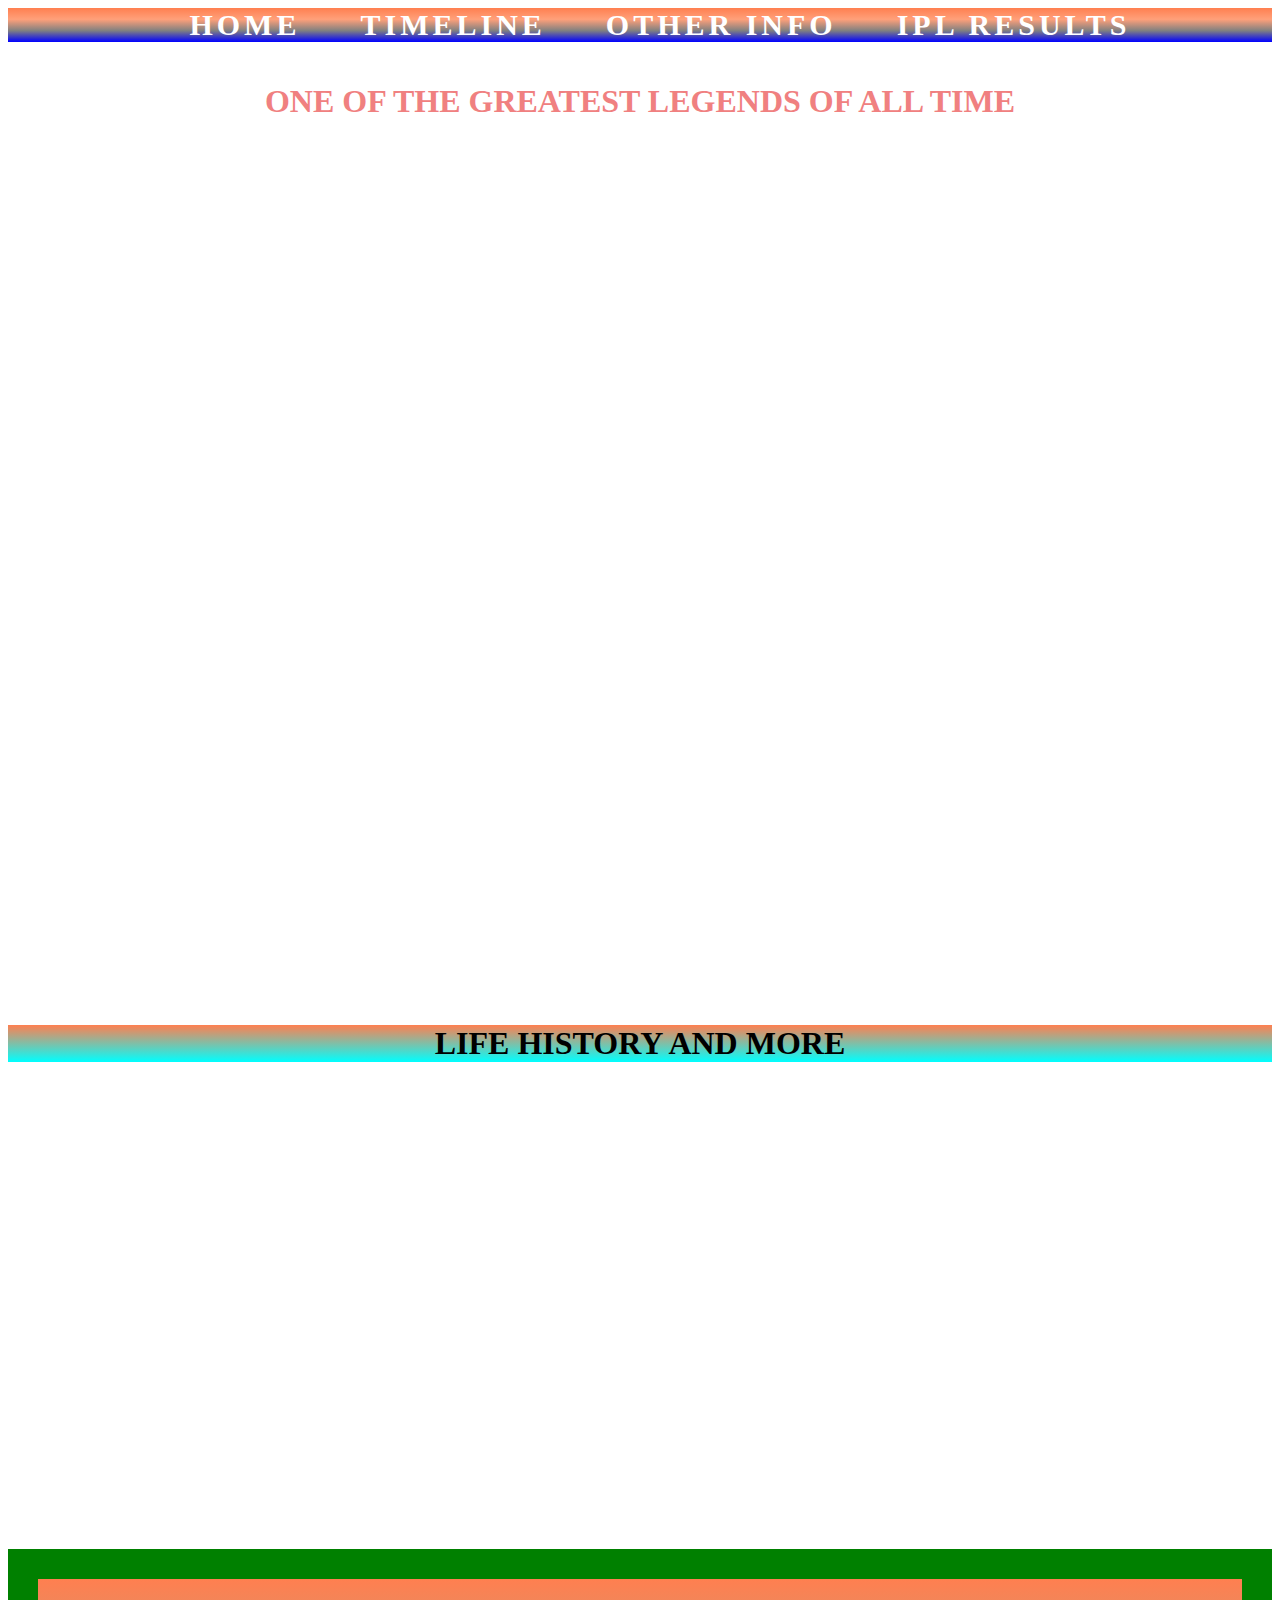
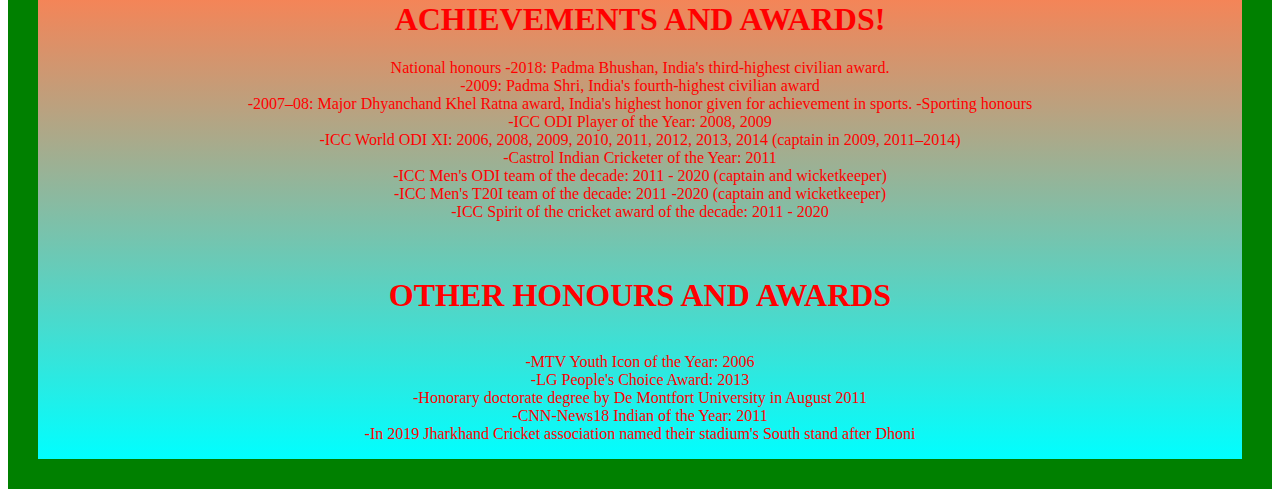
<file: index.html>
<html>
    <body>
        <head>
       <title> sports personality</title>
       <link rel="stylesheet" href="./style.css">
        </head>
            <div class="r">
                <div class="d">
                    <ul>
                        <li><a href="index.html">HOME</a></li>
                        <li><a href="timeline.html">TIMELINE</a></li>
                        <li><a href="#">OTHER INFO </a></li>
                        <li><a href="iplresults.html">IPL RESULTS</a></li>
                    </ul>
                </div>
               <div class="s">
                   <h1>ONE OF THE GREATEST LEGENDS OF ALL TIME</h1>
               </div>
            </div>
         
                <div class="c3">
                    <h1> LIFE HISTORY AND MORE</h1>
                    <P>:Mahendra Singh Dhoni (born 7 July 1981), is a former international cricketer who captained the Indian national cricket team in
                         limited-overs formats from 2007 to 2017 and in Test cricket from 2008 to 2014. <br> <br> :He is currently the captain of Chennai Super Kings
                          (CSK), a franchise based team of Indian Premier Having won the triple ICC limited-overs tournament as captain (inaugural 
                          2007 ICC World Twenty20, 2011 ICC Cricket World Cup and 2013 ICC Champions Trophy) and bringing Indian cricket team to number one 
                          position in ICC test rankings in 2009,Dhoni is often considered as the greatest captain of Indian cricket team.<br> <br>
                           :Furthermore, he led CSK to win 2010, 2011, 2018 and 2021 edition of IPL,
                           becoming second most successful IPL captain after Rohit Sharma.<br><br>

                        :Dhoni made his ODI debut on 23 December 2004 against Bangladesh, and played his first Test a year later against Sri Lanka.<br>
                         :In 2007, he took over the ODI captaincy from Rahul Dravid.<br><br>
                         : In test cricket his captaincy record was mixed, successfully leading India to series win against New Zealand (in 2009) and the Border-Gavaskar Trophy (home series in 2010 and 2013) against Australia while losing to Sri Lanka, Australia, England, and South Africa by big margins in away conditions. He announced his retirement from Tests on 30 December 2014[5] and captain of limited-overs game in 2017.
                         :Virat Kohli succeeded him as captain in both cases.<br><br>
                         :Dhoni was born in Ranchi, Bihar (now in Jharkhand), and he hails from a Hindu Rajput family.<br><br>
                          :His paternal village Lwali is in Jainti tehsil, Lamgara block of the Almora District of Uttarakhand.<br><br> Dhoni's father is Pan Singh and his mother is Devaki Devi. His parents moved from Uttarakhand to Ranchi, Bihar where his father Pan Singh worked in junior management positions[specify] in MECON.<br>
                          :He has a sister Jayanti Gupta and an elder brother Narendra Singh Dhoni.<br><br> :His uncle, Pan Singh's brother, Ganapat Singh Dhauni lives in Lwali. 
                         Dhoni's uncle> and cousins spell their surname as Dhauni but Mahendra Singh spells as Dhoni.
                    </P>
                </div>
                <div class="c4">
                    <h1>ACHIEVEMENTS AND AWARDS!</h1>
                    <P>National honours
                        -2018: Padma Bhushan, India's third-highest civilian award.<br>
                        -2009: Padma Shri, India's fourth-highest civilian award<br>
                        -2007–08: Major Dhyanchand Khel Ratna award, India's highest honor given for achievement in sports.
                        -Sporting honours<br>
                        -ICC ODI Player of the Year: 2008, 2009<br>
                        -ICC World ODI XI: 2006, 2008, 2009, 2010, 2011, 2012, 2013, 2014 (captain in 2009, 2011–2014)<br>
                        -Castrol Indian Cricketer of the Year: 2011<br>
                        -ICC Men's ODI team of the decade: 2011 - 2020 (captain and wicketkeeper)<br>
                        -ICC Men's T20I team of the decade: 2011 -2020 (captain and wicketkeeper)<br>
                        -ICC Spirit of the cricket award of the decade: 2011 - 2020<br> </P> <br> 
                        <p id="k"><h1>OTHER HONOURS AND AWARDS</h1> <br> 
                        -MTV Youth Icon of the Year: 2006<br>
                        -LG People's Choice Award: 2013<br>
                        -Honorary doctorate degree by De Montfort University in August 2011<br>
                        -CNN-News18 Indian of the Year: 2011<br>
                        -In 2019 Jharkhand Cricket association named their stadium's South stand after Dhoni</P>
                </div>
    </body>
</html>
</file>
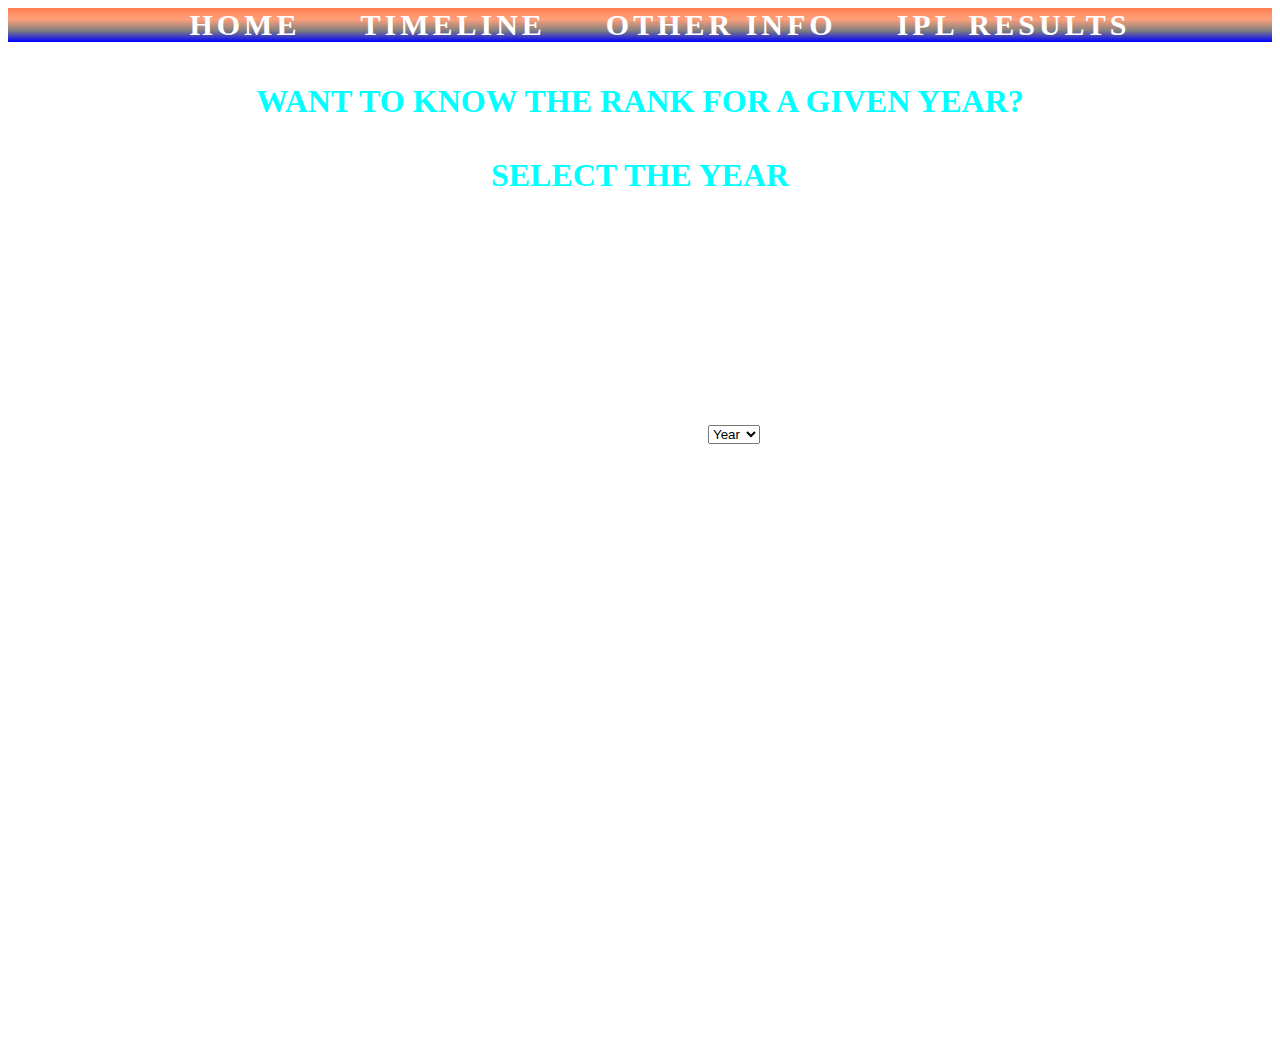
<file: iplresults.html>
<html>
    <body>
        <head>
       <title> sports personality</title>
       <link rel="stylesheet" href="./styleiplresults.css">
        </head>
            <div class="r">
                <div class="d">
                    <ul>
                        <li><a href="index.html">HOME</a></li>
                        <li><a href="timeline.html">TIMELINE</a></li>
                        <li><a href="#">OTHER INFO </a></li>
                        <li><a href="iplresults.html">IPL RESULTS</a></li>
                    </ul>
                </div>
               <div class="s">
                   <h1>WANT TO KNOW THE RANK FOR A GIVEN YEAR? <br><BR> SELECT THE YEAR</h1>
                   <form action="" id="datavalue">
                     
                        <p>
                                <select name="year" id="year">
                                <option value="year" disabled selected>Year</option>
                                <option>2008</option>
                                <option>2009</option>
                                <option>2010</option>
                                <option>2011</option>
                                <option>2012</option>
                                <option>2013</option>
                            </select>
                        </p>
                   </form>
                   </div>
            
            </div>
         
          
    </body>
</html>
</file>
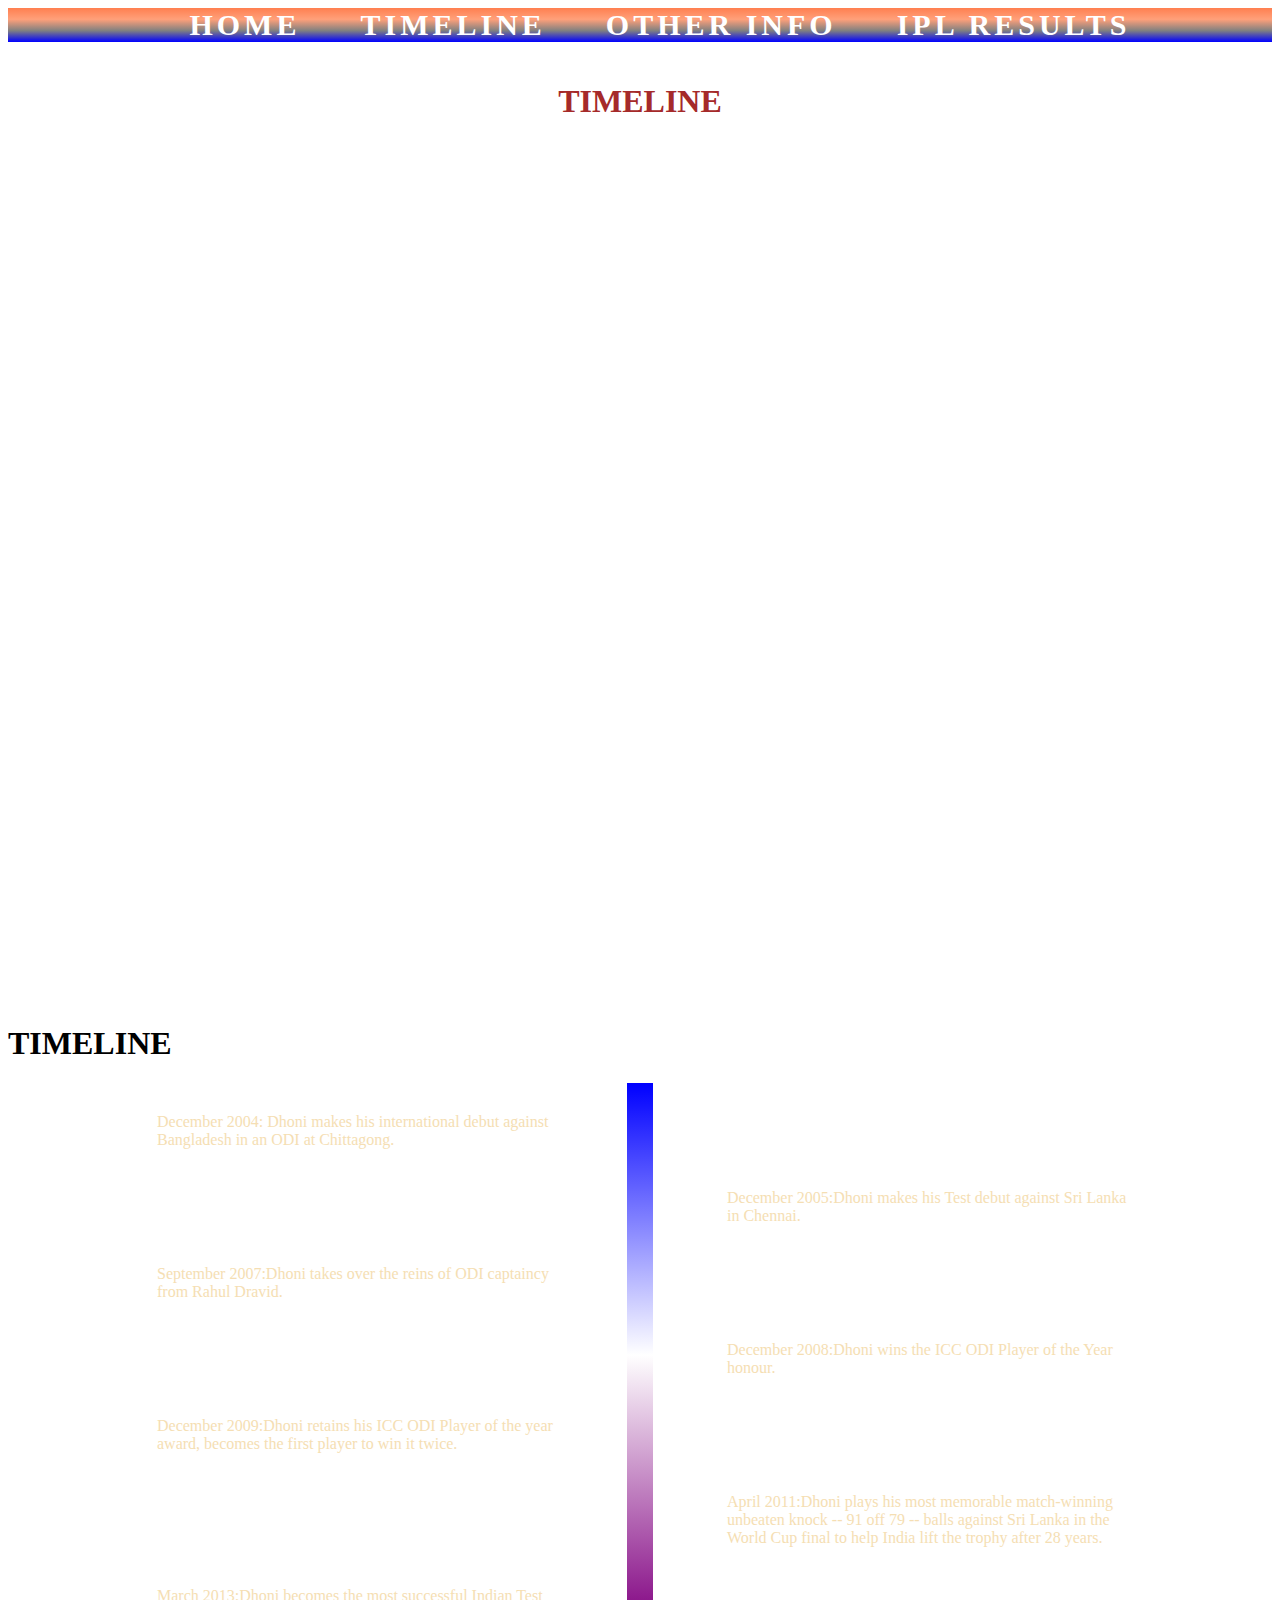
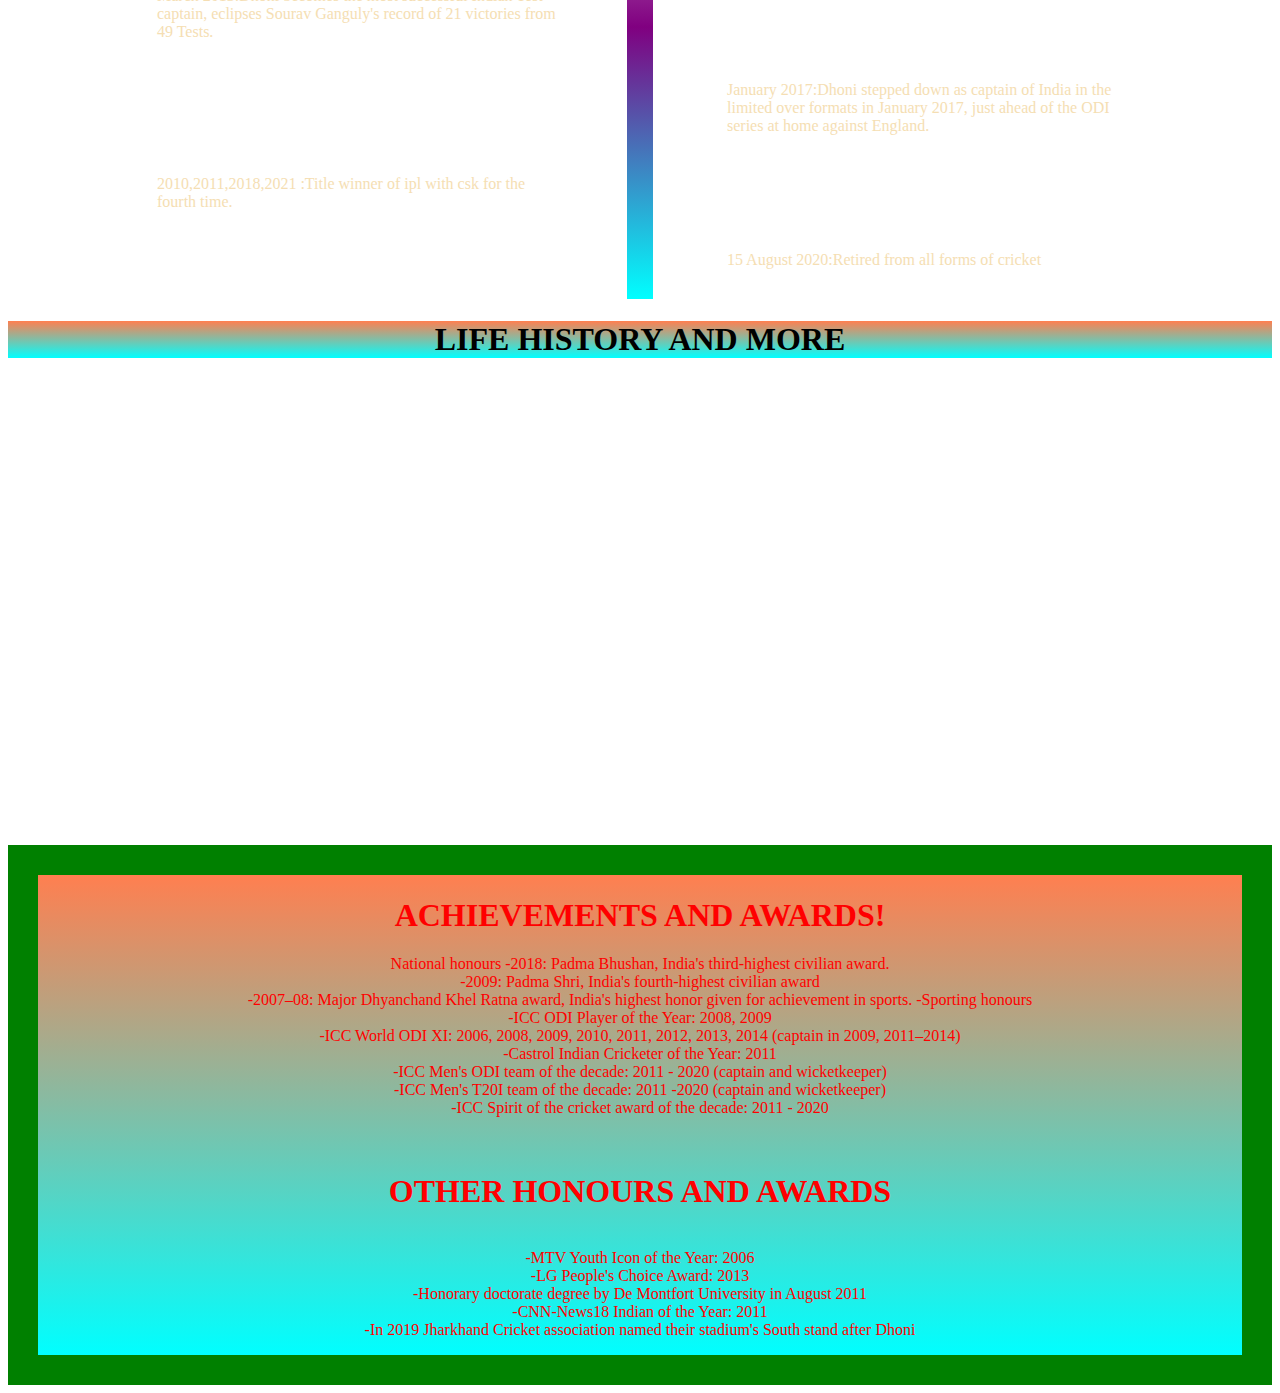
<file: timeline.html>
<html>
    <body>
        <head>
       <title> sports personality</title>
       <link rel="stylesheet" href="./timeline.css">
        </head>
            <div class="r">
                <div class="d">
                    <ul>
                        <li><a href="./index.html">HOME</a></li>
                        <li><a href="./timeline.html">TIMELINE</a></li>
                        <li><a href="#">OTHER INFO </a></li>
                        <li><a href="./iplresults.html">IPL RESULTS</a></li>
                    </ul>
                </div>
               <div class="s">
                   <h1>TIMELINE</h1>
               </div>
            </div>
            <div class="timeline">
                <h1>TIMELINE</h1>
                <ul>
                    <li><time>December 2004</time>: Dhoni makes his international debut against Bangladesh in an ODI at Chittagong.</li>
                   <li><time>December 2005</time>:Dhoni makes his Test debut against Sri Lanka in Chennai.</li>
                    <li><time>September 2007</time>:Dhoni takes over the reins of ODI captaincy from Rahul Dravid.</li>
                    <li><time>December 2008</time>:Dhoni wins the ICC ODI Player of the Year honour.</li>
                    <li><time>December 2009</time>:Dhoni retains his ICC ODI Player of the year award, becomes the first player to win it twice.</li>
                    <li><time>April 2011</time>:Dhoni plays his most memorable match-winning unbeaten knock -- 91 off 79 -- balls against Sri Lanka in the World Cup final to help India lift the trophy after 28 years.</li>
                    <li><time>March 2013</time>:Dhoni becomes the most successful Indian Test captain, eclipses Sourav Ganguly's record of 21 victories from 49 Tests.</li>
                    <li><time>January 2017</time>:Dhoni stepped down as captain of India in the limited over formats in January 2017, just ahead of the ODI series at home against England.</li>
                    <li><time>2010,2011,2018,2021</time>
                        :Title winner of ipl with
                         csk for the fourth time.</li>
                    <li><time>15 August 2020</time>:Retired from all forms of cricket</li>
                    
                </ul>
            </div>
         
                <div class="c3">
                    <h1> LIFE HISTORY AND MORE</h1>
                    <P>:Mahendra Singh Dhoni (born 7 July 1981), is a former international cricketer who captained the Indian national cricket team in
                         limited-overs formats from 2007 to 2017 and in Test cricket from 2008 to 2014. <br> <br> :He is currently the captain of Chennai Super Kings
                          (CSK), a franchise based team of Indian Premier Having won the triple ICC limited-overs tournament as captain (inaugural 
                          2007 ICC World Twenty20, 2011 ICC Cricket World Cup and 2013 ICC Champions Trophy) and bringing Indian cricket team to number one 
                          position in ICC test rankings in 2009,Dhoni is often considered as the greatest captain of Indian cricket team.<br> <br>
                           :Furthermore, he led CSK to win 2010, 2011, 2018 and 2021 edition of IPL,
                           becoming second most successful IPL captain after Rohit Sharma.<br><br>

                        :Dhoni made his ODI debut on 23 December 2004 against Bangladesh, and played his first Test a year later against Sri Lanka.<br>
                         :In 2007, he took over the ODI captaincy from Rahul Dravid.<br><br>
                         : In test cricket his captaincy record was mixed, successfully leading India to series win against New Zealand (in 2009) and the Border-Gavaskar Trophy (home series in 2010 and 2013) against Australia while losing to Sri Lanka, Australia, England, and South Africa by big margins in away conditions. He announced his retirement from Tests on 30 December 2014[5] and captain of limited-overs game in 2017.
                         :Virat Kohli succeeded him as captain in both cases.<br><br>
                         :Dhoni was born in Ranchi, Bihar (now in Jharkhand), and he hails from a Hindu Rajput family.<br><br>
                          :His paternal village Lwali is in Jainti tehsil, Lamgara block of the Almora District of Uttarakhand.<br><br> Dhoni's father is Pan Singh and his mother is Devaki Devi. His parents moved from Uttarakhand to Ranchi, Bihar where his father Pan Singh worked in junior management positions[specify] in MECON.<br>
                          :He has a sister Jayanti Gupta and an elder brother Narendra Singh Dhoni.<br><br> :His uncle, Pan Singh's brother, Ganapat Singh Dhauni lives in Lwali. 
                         Dhoni's uncle> and cousins spell their surname as Dhauni but Mahendra Singh spells as Dhoni.
                    </P>
                </div>
                <div class="c4">
                    <h1>ACHIEVEMENTS AND AWARDS!</h1>
                    <P>National honours
                        -2018: Padma Bhushan, India's third-highest civilian award.<br>
                        -2009: Padma Shri, India's fourth-highest civilian award<br>
                        -2007–08: Major Dhyanchand Khel Ratna award, India's highest honor given for achievement in sports.
                        -Sporting honours<br>
                        -ICC ODI Player of the Year: 2008, 2009<br>
                        -ICC World ODI XI: 2006, 2008, 2009, 2010, 2011, 2012, 2013, 2014 (captain in 2009, 2011–2014)<br>
                        -Castrol Indian Cricketer of the Year: 2011<br>
                        -ICC Men's ODI team of the decade: 2011 - 2020 (captain and wicketkeeper)<br>
                        -ICC Men's T20I team of the decade: 2011 -2020 (captain and wicketkeeper)<br>
                        -ICC Spirit of the cricket award of the decade: 2011 - 2020<br> </P> <br> 
                        <p id="k"><h1>OTHER HONOURS AND AWARDS</h1> <br> 
                        -MTV Youth Icon of the Year: 2006<br>
                        -LG People's Choice Award: 2013<br>
                        -Honorary doctorate degree by De Montfort University in August 2011<br>
                        -CNN-News18 Indian of the Year: 2011<br>
                        -In 2019 Jharkhand Cricket association named their stadium's South stand after Dhoni</P>
                </div>
             
    </body>
</html>
</file>
<file: style.css>
ul{
    display:flex;
    align-content: center;
    justify-content: center;
}
ul li {
    list-style: none;
   
}
ul li a{
    text-decoration: none;
    color: white ;
    font-weight: bold;
    letter-spacing: 4px;
    font-size: 30px;
    padding: 1em;
    white-space: nowrap;
}
.s h1{
    color: lightcoral;
    font-family: cursive;
    text-align: center;
    padding: 20px;
    height: 100vh;
    background: url("https://3.bp.blogspot.com/-96Et4XNglOk/V62BNsfN9RI/AAAAAAAAoNI/LkGDnGOJrwceYML5_TuvdCDoCYq2YcxiACLcB/s640/MS-Dhoni.jpg") no-repeat  center;
    background-size: cover;
    position: relative;
    
}

.d{
  
   background:linear-gradient(to top, blue,grey, lightsalmon,coral );
}

.c3 p{
  color: white;
  background-image: url("https://images.unsplash.com/photo-1569982175971-d92b01cf8694?ixlib=rb-1.2.1&ixid=MnwxMjA3fDB8MHxleHBsb3JlLWZlZWR8M3x8fGVufDB8fHx8&w=1000&q=80")

}
.c3 h1{
    color: black  ;
    text-align: center;
    background:linear-gradient(coral,cyan);
  
  }
  .c4{
    color: red;
    text-align: center;
    background:linear-gradient(coral,cyan);
    border: 30px solid green;
  
  }
body{
  background-image: url("https://wallpaperboat.com/wp-content/uploads/2019/12/dark-color-02.jpg");
}
</file>
<file: styleiplresults.css>
.d ul{
    display:flex;
    align-content: center;
    justify-content: center;
}
.d ul li {
    list-style: none;
   
}
.d ul li a{
    text-decoration: none;
    color: white ;
    font-weight: bold;
    letter-spacing: 4px;
    font-size: 30px;
    padding: 1em;
    white-space: nowrap;
}
.s h1{
    color: cyan;
    font-family: cursive;
    text-align: center;
    padding: 20px;
    height: 100vh;
    background: url("https://cricketstorm.com/wp-content/uploads/2019/03/d226e8ccd15ba748c3f33b93988a61b2.jpg") no-repeat  center;
    background-size: cover;
    position: relative;
    
}
.k h2{
   color:coral;
}

.d{
  
   background:linear-gradient(to top, blue,grey, lightsalmon,coral );
}

body{
  background-image: url("https://wallpaperboat.com/wp-content/uploads/2019/12/dark-color-02.jpg");
}
#year{
    position: relative;
    top: -600px;
    left:700px;
}
</file>
<file: timeline.css>
.d ul{
    display:flex;
    align-content: center;
    justify-content: center;
}
.d ul li {
    list-style: none;
   
}
.d ul li a{
    text-decoration: none;
    color: white ;
    font-weight: bold;
    letter-spacing: 4px;
    font-size: 30px;
    padding: 1em;
    white-space: nowrap;
}
.s h1{
    color: brown;
    font-family: cursive;
    text-align: center;
    padding: 20px;
    height: 100vh;
    background: url("https://3.bp.blogspot.com/-96Et4XNglOk/V62BNsfN9RI/AAAAAAAAoNI/LkGDnGOJrwceYML5_TuvdCDoCYq2YcxiACLcB/s640/MS-Dhoni.jpg") no-repeat  center;
    background-size: cover;
    position: relative;
    
}

.d{
  
   background:linear-gradient(to top, blue,grey, lightsalmon,coral );
}

.c3 p{
  color: white;
  background-image: url("https://images.unsplash.com/photo-1569982175971-d92b01cf8694?ixlib=rb-1.2.1&ixid=MnwxMjA3fDB8MHxleHBsb3JlLWZlZWR8M3x8fGVufDB8fHx8&w=1000&q=80")

}
.c3 h1{
    color: black  ;
    text-align: center;
    background:linear-gradient(coral,cyan);
  
  }
  .c4{
    color: red;
    text-align: center;
    background:linear-gradient(coral,cyan);
    border: 30px solid green;
  
  }
body{
  background-image: url("https://wallpaperboat.com/wp-content/uploads/2019/12/dark-color-02.jpg");
}
.timeline ul{
    
    width: 6px;
    margin:auto;
    background:linear-gradient(blue,white,purple,cyan);
    padding: 10px;
    color: wheat;
    text-decoration:bold;
    
}
.timeline ul li{
    width: 400px;
    padding:20px;
    background-image: url("https://previews.123rf.com/images/vinsalow/vinsalow1705/vinsalow170500026/78645097-grunge-texture-summer-colors-background-hd-photo-light-earth-concept.jpg");
    list-style:none;
}
.timeline ul li:nth-child(even){
    position:relative;
    left:70px;
}
.timeline ul li:nth-child(odd){
    position:relative;
    right:500px;
}
</file>
